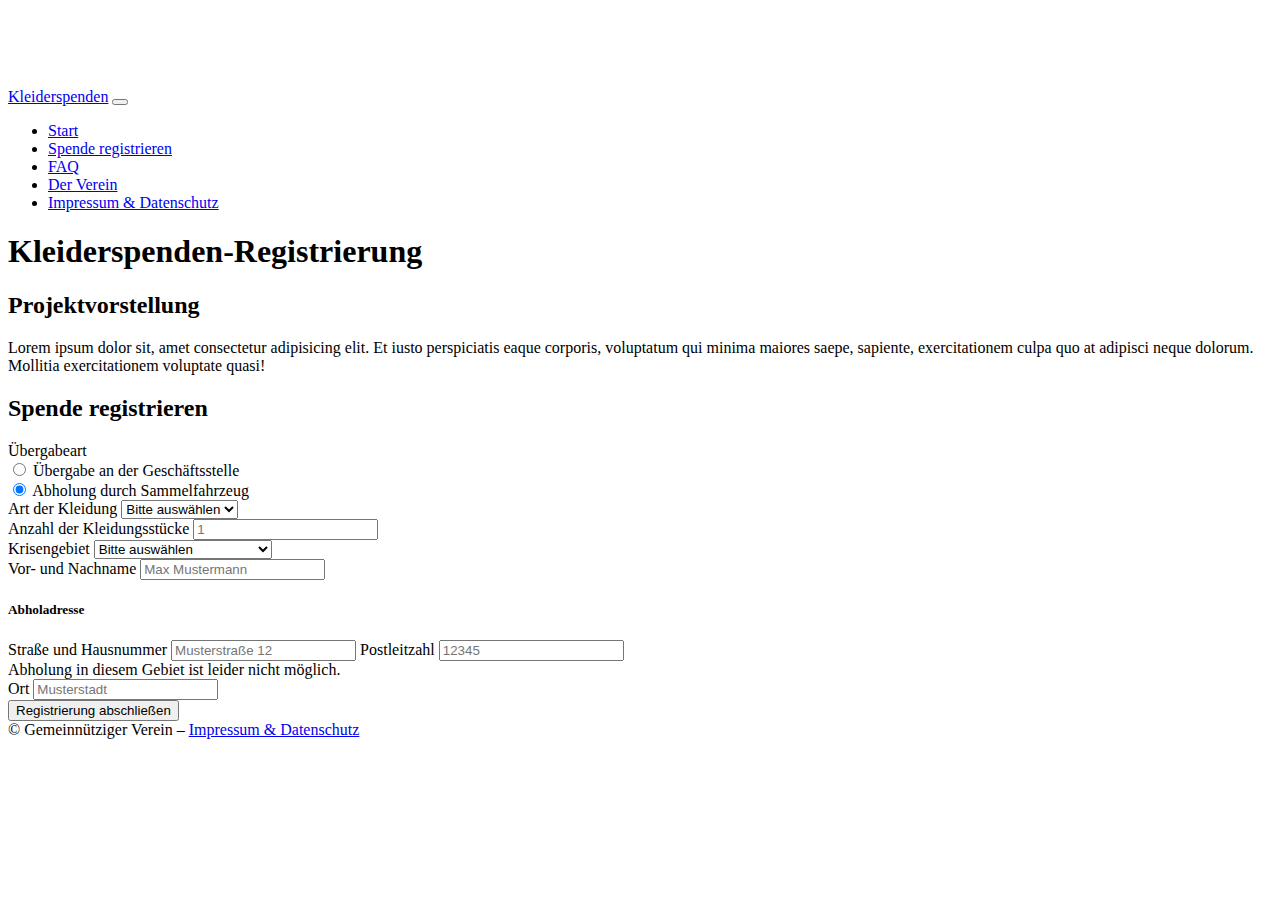
<file: index.html>
<!doctype html>
<html lang="de">
  <head>
    <meta charset="UTF-8" />
    <meta name="viewport" content="width=device-width, initial-scale=1.0" />
    <!-- Bootstrap -->
    <link
      href="https://cdn.jsdelivr.net/npm/bootstrap@5.3.8/dist/css/bootstrap.min.css"
      rel="stylesheet"
      integrity="sha384-sRIl4kxILFvY47J16cr9ZwB07vP4J8+LH7qKQnuqkuIAvNWLzeN8tE5YBujZqJLB"
      crossorigin="anonymous"
    />
    <!-- Eigene Styledatei -->
    <link rel="stylesheet" href="css/styles.css" />
    <title>Kleiderspenden Registrierung</title>
  </head>

  <body>
    <!-- Header + Navigation -->
    <header>
      <nav class="navbar navbar-expand-lg navbar-light bg-light">
        <div class="container">
          <a class="navbar-brand" href="#">Kleiderspenden</a>

          <button
            class="navbar-toggler"
            type="button"
            data-bs-toggle="collapse"
            data-bs-target="#mainNav"
          >
            <span class="navbar-toggler-icon"></span>
          </button>

          <div class="collapse navbar-collapse" id="mainNav">
            <ul class="navbar-nav ms-auto">
              <li class="nav-item">
                <a class="nav-link" href="#start">Start</a>
              </li>
              <li class="nav-item">
                <a class="nav-link" href="#spende">Spende registrieren</a>
              </li>
              <li class="nav-item">
                <a class="nav-link" href="pages/faq.html">FAQ</a>
              </li>
              <li class="nav-item">
                <a class="nav-link" href="pages/verein.html">Der Verein</a>
              </li>
              <li class="nav-item">
                <a class="nav-link" href="pages/impressum-datenschutz.html">
                  Impressum & Datenschutz
                </a>
              </li>
            </ul>
          </div>
        </div>
      </nav>
    </header>

    <main>
      <div class="container">
        <h1 class="my-4">Kleiderspenden-Registrierung</h1>
      </div>
      <section id="start" class="py-5">
        <div class="container">
          <!-- Einleitung -->
          <h2>Projektvorstellung</h2>
          <p>
            Lorem ipsum dolor sit, amet consectetur adipisicing elit. Et iusto
            perspiciatis eaque corporis, voluptatum qui minima maiores saepe,
            sapiente, exercitationem culpa quo at adipisci neque dolorum.
            Mollitia exercitationem voluptate quasi!
          </p>
        </div>
      </section>
      <section id="spende" class="py-5">
        <div class="container">
          <h2>Spende registrieren</h2>

          <!-- Spendenformular -->
          <form>
            <!-- Übergabeart -->
            <div class="mb-4">
              <label class="form-label">Übergabeart</label>

              <div class="form-check">
                <input
                  class="form-check-input"
                  type="radio"
                  name="uebergabe"
                  id="vorOrt"
                />
                <label class="form-check-label" for="vorOrt">
                  Übergabe an der Geschäftsstelle
                </label>
              </div>

              <div class="form-check">
                <input
                  class="form-check-input"
                  type="radio"
                  name="uebergabe"
                  id="abholung"
                  checked
                />
                <label class="form-check-label" for="abholung">
                  Abholung durch Sammelfahrzeug
                </label>
              </div>
            </div>

            <!-- Kleidung -->
            <div class="mb-4">
              <label class="form-label">Art der Kleidung</label>
              <select class="form-select" required>
                <option selected>Bitte auswählen</option>
                <option>Jacken</option>
                <option>T-Shirts</option>
                <option>Hemden</option>
                <option>Hosen</option>
                <option>Kleider</option>
                <option>Röcke</option>
              </select>
            </div>

            <div class="mb-4">
              <label class="form-label" required
                >Anzahl der Kleidungsstücke</label
              >
              <input
                type="number"
                class="form-control"
                min="1"
                placeholder="1"
              />
            </div>

            <!-- Krisengebiet -->
            <div class="mb-4">
              <label class="form-label" required>Krisengebiet</label>
              <select id="krisengebiete" class="form-select" required>
                <option selected>Bitte auswählen</option>
              </select>
            </div>

            <!-- Name (optional) -->
            <div class="mb-4">
              <label for="name" class="form-label">Vor- und Nachname</label>
              <input
                type="text"
                id="name"
                class="form-control"
                placeholder="Max Mustermann"
              />
            </div>

            <!-- Adressbereich bei Abholung -->
            <div id="adressbereich" class="mb-4" d-none>
              <h5>Abholadresse</h5>
              <label>Straße und Hausnummer</label>
              <input
                type="text"
                class="form-control mb-2"
                placeholder="Musterstraße 12"
              />
              <label>Postleitzahl</label>
              <input
                type="text"
                class="form-control mb-2"
                id="plz"
                placeholder="12345"
              />
              <div id="plzFeedback" class="invalid-feedback">
                Abholung in diesem Gebiet ist leider nicht möglich.
              </div>
              <label>Ort</label>
              <input
                type="text"
                class="form-control"
                placeholder="Musterstadt"
              />
            </div>

            <button type="submit" class="btn btn-primary">
              Registrierung abschließen
            </button>
          </form>
        </div>
      </section>

      <section id="bestaetigung" hidden>
        <div class="container">
          <!-- Bestätigungsansicht -->
        </div>
      </section>
    </main>

    <footer>
      <div class="container">
        © Gemeinnütziger Verein –
        <a href="pages/impressum-datenschutz.html">Impressum & Datenschutz</a>
      </div>
    </footer>
    <!-- Bootstrap JavaScript -->
    <script
      src="https://cdn.jsdelivr.net/npm/bootstrap@5.3.8/dist/js/bootstrap.bundle.min.js"
      integrity="sha384-FKyoEForCGlyvwx9Hj09JcYn3nv7wiPVlz7YYwJrWVcXK/BmnVDxM+D2scQbITxI"
      crossorigin="anonymous"
    ></script>
    <!-- Eigenes JavaScript -->
    <script src="js/validation.js" defer></script>
    <script src="js/script.js" defer></script>
  </body>
</html>
</file>
<file: css/styles.css>
body {
  padding-top: 80px;
}

.logo {
    height: 4em;
    width: auto;

html {
  scroll-behavior: smooth;
}

}
section {
  scroll-margin-top: 90px;
}
</file>
